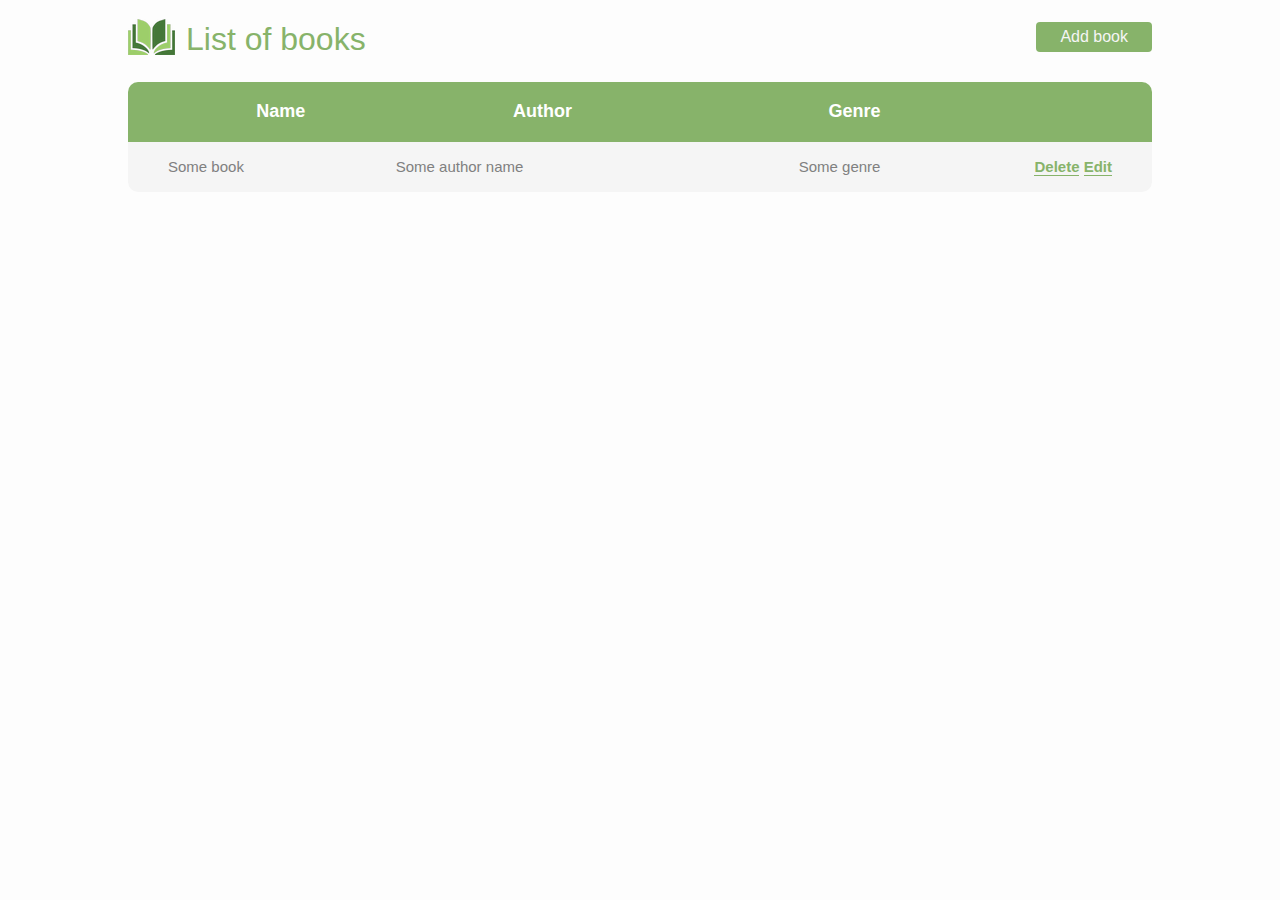
<file: homework-09/src/main/resources/templates/index.html>
<!doctype html>
<html lang="en" xmlns:th="http://www.thymeleaf.org">

    <head>
        <meta charset="utf-8">
        <title>Library</title>
        <link href="[data-uri]" rel="icon" type="image/x-icon" />
        <link rel="stylesheet" th:href="@{/css/normalize.css}" href="../static/css/normalize.css">
        <link rel="stylesheet" th:href="@{/css/main.css}" href="../static/css/main.css">
        <meta name="theme-color" content="#fafafa">
    </head>

    <body>
        <header class="header">
            <h1 class="header__title">List of books</h1>
            <div class="logo" title="Library home page">
                <a class="link link_no-underline logo__link" href="/">
                    <img class="logo__img" height="36" width="47"  th:src="@{/img/logo.png}" src="../static/img/logo.png">
                </a>
            </div>
            <div class="header__buttons">
                <a class="link" th:href="@{/book/add}" tabindex="-1" href="book.html"><input class="button" type="button" value="Add book"></a>
            </div>
        </header>
        <main class="wrapper">
            <table class="grid">
                <tr class="grid__header grid__row">
                    <th class="grid__col grid__col_first">Name</th>
                    <th class="grid__col">Author</th>
                    <th class="grid__col grid__col_text-right">Genre</th>
                    <th class="grid__col grid__col_last grid__col_text-right"></th>
                </tr>
                <tr class="grid__body grid__row" th:each="book: ${books}">
                    <td class="grid__col grid__col_first" th:text="${book.name}">Some book</td>
                    <td class="grid__col" th:text="${book.author.surname + ' ' + book.author.name + ' ' + book.author.patronymic}">Some author name</td>
                    <td class="grid__col grid__col_text-right" th:text="${book.genre.name}">Some genre</td>
                    <th class="grid__col grid__col_last grid__col_text-right">
                        <a class="link" onclick="return popup();" th:href="@{/book/delete(id=${book.id})}" href="book.html">Delete</a>
                        <a class="link" th:href="@{/book/edit(id=${book.id})}" href="book.html">Edit</a>
                    </th>
                </tr>
            </table>
        </main>
        <script>
            function popup() {
                return confirm("Are you sure you want to delete the book?")
            }
        </script>
    </body>
</html>
</file>
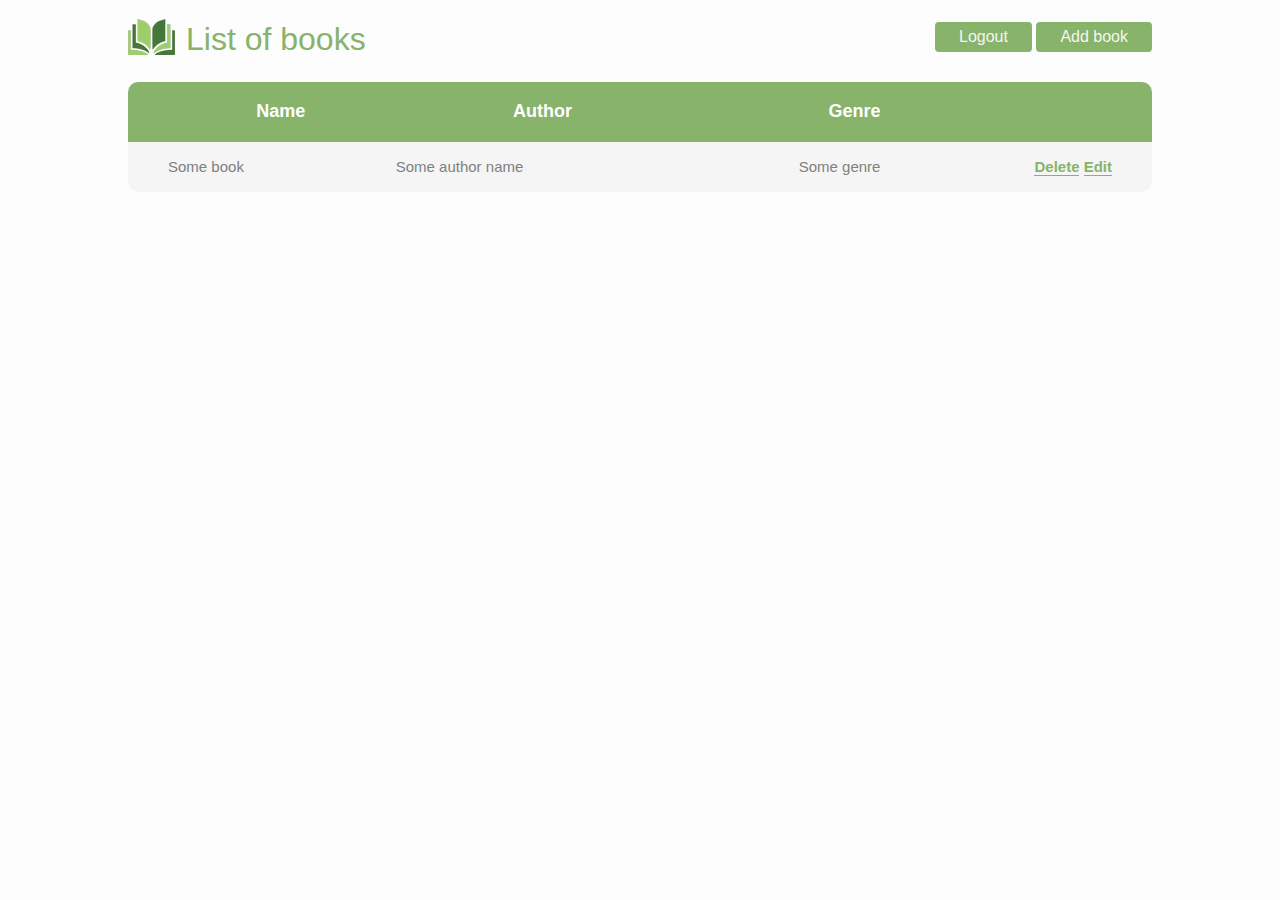
<file: homework-12/src/main/resources/templates/index.html>
<!doctype html>
<html lang="en" xmlns:th="http://www.thymeleaf.org">

    <head>
        <meta charset="utf-8">
        <title>Library</title>
        <link href="[data-uri]" rel="icon" type="image/x-icon" />
        <link rel="stylesheet" th:href="@{/css/normalize.css}" href="../static/css/normalize.css">
        <link rel="stylesheet" th:href="@{/css/main.css}" href="../static/css/main.css">
        <meta name="theme-color" content="#fafafa">
    </head>

    <body>
        <header class="header">
            <h1 class="header__title">List of books</h1>
            <div class="logo" title="Library home page">
                <a class="link link_no-underline logo__link" href="/">
                    <img class="logo__img" height="36" width="47"  th:src="@{/img/logo.png}" src="../static/img/logo.png">
                </a>
            </div>
            <div class="header__buttons">
                <a class="link" tabindex="-1" href="/logout"><input class="button" type="button" value="Logout"></a>
                <a class="link" th:href="@{/book/add}" tabindex="-1" href="book.html"><input class="button" type="button" value="Add book"></a>
            </div>
        </header>
        <main class="wrapper">
            <table class="grid">
                <tr class="grid__header grid__row">
                    <th class="grid__col grid__col_first">Name</th>
                    <th class="grid__col">Author</th>
                    <th class="grid__col grid__col_text-right">Genre</th>
                    <th class="grid__col grid__col_last grid__col_text-right"></th>
                </tr>
                <tr class="grid__body grid__row" th:each="book: ${books}">
                    <td class="grid__col grid__col_first" th:text="${book.name}">Some book</td>
                    <td class="grid__col" th:text="${book.author.surname + ' ' + book.author.name + ' ' + book.author.patronymic}">Some author name</td>
                    <td class="grid__col grid__col_text-right" th:text="${book.genre.name}">Some genre</td>
                    <th class="grid__col grid__col_last grid__col_text-right">
                        <a class="link" onclick="return popup();" th:href="@{/book/delete(id=${book.id})}" href="book.html">Delete</a>
                        <a class="link" th:href="@{/book/edit(id=${book.id})}" href="book.html">Edit</a>
                    </th>
                </tr>
            </table>
        </main>
        <script>
            function popup() {
                return confirm("Are you sure you want to delete the book?")
            }
        </script>
    </body>
</html>
</file>
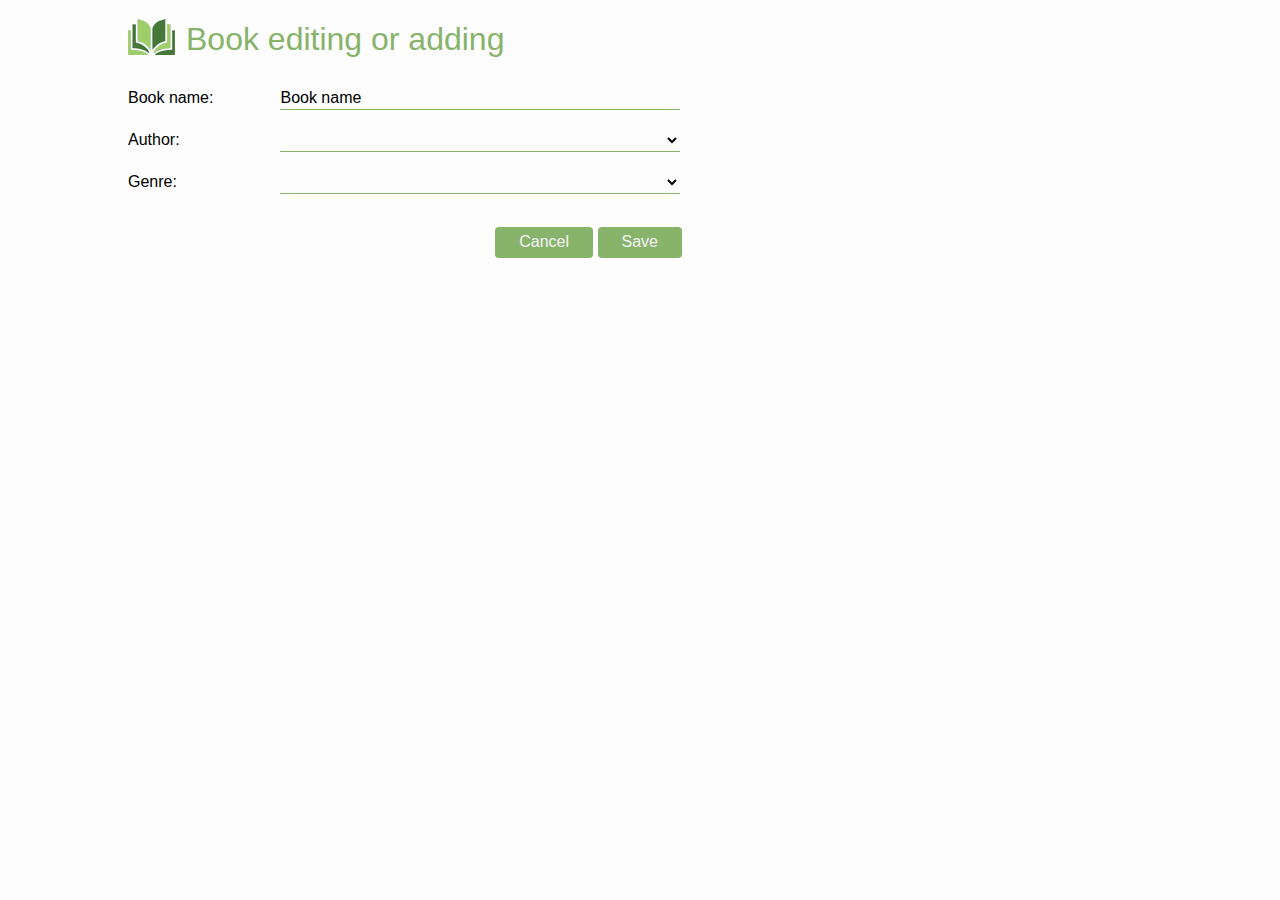
<file: homework-09/src/main/resources/templates/book.html>
<!doctype html>
<html lang="en" xmlns:th="http://www.thymeleaf.org" th:object="${book}">

<head>
    <meta charset="utf-8">
    <title th:text="*{id} ? 'Book: ' + *{name} + ' - editing' : 'Book adding'">Book: Book Name - editing or adding</title>
    <link href="[data-uri]" rel="icon" type="image/x-icon" />
    <link rel="stylesheet" th:href="@{/css/normalize.css}" href="../static/css/normalize.css">
    <link rel="stylesheet" th:href="@{/css/main.css}" href="../static/css/main.css">
</head>

<body>
    <header class="header">
        <h1 class="header__title" th:text="*{id} ? 'Book editing' : 'Book adding'">Book editing or adding</h1>
        <div class="logo" title="Library home page">
            <a class="link link_no-underline logo__link" href="/">
                <img class="logo__img" height="36" width="47"  th:src="@{/img/logo.png}" src="../static/img/logo.png">
            </a>
        </div>
    </header>
    <main class="wrapper">
        <div class="form">
            <form action="book.html" th:action="@{/book/edit(id=*{id})}" th:method="post">
                <div class="form__item form__item_hide">
                    <label class="form__input-title" for="book-id">ID:</label>
                    <input class="form__input" id="book-id" type="text" th:field="*{id}" value="300"/>
                </div>
                <div class="form__item">
                    <label class="form__input-title" for="book-name">Book name:</label>
                    <input class="form__input" id="book-name" type="text" th:field="*{name}" value="Book name"/>
                </div>
                <div class="form__item">
                    <label class="form__input-title" for="author">Author:</label>
                    <select class="form__input combo-box" id="author" th:field="*{author.id}">
                        <option class="combo-box__item" value="Some author" th:value="${author.id}" th:each="author: ${authors}" th:selected="${author.id==book.author.id}" th:text="${author.surname + ' ' + author.name + ' ' + author.patronymic}"></option>
                    </select>
                </div>
                <div class="form__item">
                    <label class="form__input-title" for="genre">Genre:</label>
                    <select class="form__input combo-box" id="genre" th:field="*{genre.id}">
                        <option class="combo-box__item" value="Some genre" th:value="${genre.id}" th:each="genre: ${genres}" th:selected="${genre.id==book.genre.id}" th:text="${genre.name}"></option>
                    </select>
                </div>
                <div class="form__buttons">
                    <a class="link link_no-underline" tabindex="-1" href="/"><input class="button" type="button" value="Cancel"></a>
                    <input class="button" type="submit" value="Save">
                </div>

            </form>
        </div>
    </main>
</body>

</html>
</file>
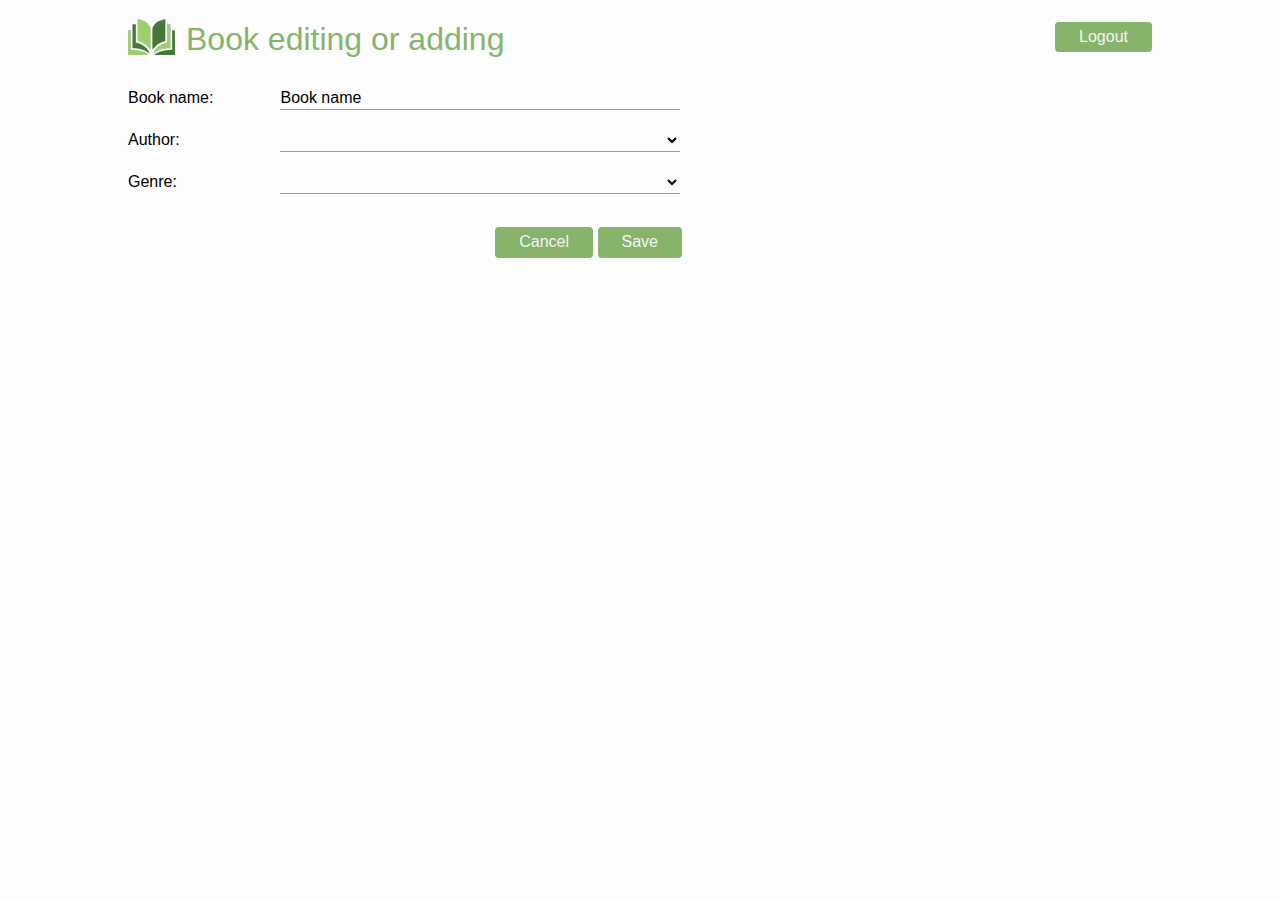
<file: homework-12/src/main/resources/templates/book.html>
<!doctype html>
<html lang="en" xmlns:th="http://www.thymeleaf.org" th:object="${book}">

<head>
    <meta charset="utf-8">
    <title th:text="*{id} ? 'Book: ' + *{name} + ' - editing' : 'Book adding'">Book: Book Name - editing or adding</title>
    <link href="[data-uri]" rel="icon" type="image/x-icon" />
    <link rel="stylesheet" th:href="@{/css/normalize.css}" href="../static/css/normalize.css">
    <link rel="stylesheet" th:href="@{/css/main.css}" href="../static/css/main.css">
</head>

<body>
    <header class="header">
        <h1 class="header__title" th:text="*{id} ? 'Book editing' : 'Book adding'">Book editing or adding</h1>
        <div class="logo" title="Library home page">
            <a class="link link_no-underline logo__link" href="/">
                <img class="logo__img" height="36" width="47"  th:src="@{/img/logo.png}" src="../static/img/logo.png">
            </a>
        </div>
        <div class="header__buttons">
            <a class="link" tabindex="-1" href="/logout"><input class="button" type="button" value="Logout"></a>
        </div>
    </header>
    <main class="wrapper">
        <div class="form">
            <form action="book.html" th:action="@{/book/edit(id=*{id})}" th:method="post">
                <div class="form__item form__item_hide">
                    <label class="form__input-title" for="book-id">ID:</label>
                    <input class="form__input" id="book-id" type="text" th:field="*{id}" value="300"/>
                </div>
                <div class="form__item">
                    <label class="form__input-title" for="book-name">Book name:</label>
                    <input class="form__input" id="book-name" type="text" th:field="*{name}" value="Book name"/>
                </div>
                <div class="form__item">
                    <label class="form__input-title" for="author">Author:</label>
                    <select class="form__input combo-box" id="author" th:field="*{author.id}">
                        <option class="combo-box__item" value="Some author" th:value="${author.id}" th:each="author: ${authors}" th:selected="${author.id==book.author.id}" th:text="${author.surname + ' ' + author.name + ' ' + author.patronymic}"></option>
                    </select>
                </div>
                <div class="form__item">
                    <label class="form__input-title" for="genre">Genre:</label>
                    <select class="form__input combo-box" id="genre" th:field="*{genre.id}">
                        <option class="combo-box__item" value="Some genre" th:value="${genre.id}" th:each="genre: ${genres}" th:selected="${genre.id==book.genre.id}" th:text="${genre.name}"></option>
                    </select>
                </div>
                <div class="form__buttons">
                    <a class="link link_no-underline" tabindex="-1" href="/"><input class="button" type="button" value="Cancel"></a>
                    <input class="button" type="submit" value="Save">
                </div>

            </form>
        </div>
    </main>
</body>

</html>
</file>
<file: homework-09/src/main/resources/static/css/main.css>
body {
    font-family: sans-serif;
    background-color: #fdfdfd;
}
::selection {
  background-color: #87b36a;
  color: #fff;
}


.header {
    position: relative;
}
.header .header__title {
    text-align: left;
    font-weight: normal;
    font-size: 2em;
    color: #87B36A;
    margin: 21px 10% 24px;
    padding-left: 58px;
}
.header .header__buttons {
    position: absolute;
    top: 1px;
    right: 0;
    margin: 0 10%;
}


.wrapper {
    padding: 0 10%;
}


.logo {
    position: absolute;
    top: -2px;
    left: 0px;
    z-index: 1;
    height: 36px;
    width: 47px;
    margin-left: 10%;
}
.logo .logo__link {
    display: block;
}


.link {
    color: #87b36a;
    cursor: pointer;
    text-decoration: none;
    border-bottom: 1px solid;
}
.link:hover {
    color: #96c477;
}
.link:focus {
    outline: thin dotted #87b36a;
    outline-offset: 4px;
    border-radius: 1px;
}
.link_margin-left {
    margin-left: 4px;
}
.link_no-underline {
    border-bottom: 0;
}


.grid {
    border-collapse: collapse;
    background: white;
    border-radius: 10px;
    overflow: hidden;
    width: 100%;
    margin: 0 auto;
    position: relative;
}
.grid .grid__header {
  height: 60px;
  background: #87b36a;
  font-size: 18px;
  color: #fff;
  line-height: 1.2;
  font-weight: unset;
}
.grid .grid__body {
  height: 50px;
  font-size: 15px;
  color: #808080;
  line-height: 1.2;
  font-weight: unset;
}
.grid .grid__body:nth-child(2n) {
  background-color: #f5f5f5;
}
.grid .grid__row .grid__col_first {
    padding-left: 40px;
}
.grid .grid__row .grid__col_last {
    padding-right: 40px;
}
.grid .grid__row .grid__col_text-right {
    text-align: right;
}


.form {
    width: 554px;
}
.form .form__input-title {
    cursor: pointer;
    display: inline-block;
    width: 148px;
}
.form .form__input {
    margin: 5px 0px 13px;
    padding: 2px 0;
    border-left: 0;
    border-right: 0;
    border-top: 0;
    border-bottom: 1px solid #87b36a;
    width: 400px;
    background-color: #fdfdfd;
}
.form .form__buttons:focus,
.form .form__input:focus {
    outline: thin dotted #87b36a;
    outline-offset: 4px;
    border-radius: 1px;
}
.form .form__item_hide {
    display: none;
}
.form .form__buttons {
    margin: 20px 0;
    text-align: right;
}


.button {
    background-color: #87b36a;
    color: #f5f5f5;
    border: 0;
    padding: 6px 24px;
    border-radius: 4px;
    cursor: pointer;
}
.button:hover {
    background-color: #96c477;
}
</file>
<file: homework-12/src/main/resources/static/css/main.css>
body {
    font-family: sans-serif;
    background-color: #fdfdfd;
}
::selection {
  background-color: #87b36a;
  color: #fff;
}


.header {
    position: relative;
}
.header .header__title {
    text-align: left;
    font-weight: normal;
    font-size: 2em;
    color: #87B36A;
    margin: 21px 10% 24px;
    padding-left: 58px;
}
.header .header__buttons {
    position: absolute;
    top: 1px;
    right: 0;
    margin: 0 10%;
}


.wrapper {
    padding: 0 10%;
}


.logo {
    position: absolute;
    top: -2px;
    left: 0px;
    z-index: 1;
    height: 36px;
    width: 47px;
    margin-left: 10%;
}
.logo .logo__link {
    display: block;
}


.link {
    color: #87b36a;
    cursor: pointer;
    text-decoration: none;
    border-bottom: 1px solid;
}
.link:hover {
    color: #96c477;
}
.link:focus {
    outline: thin dotted #87b36a;
    outline-offset: 4px;
    border-radius: 1px;
}
.link_margin-left {
    margin-left: 4px;
}
.link_no-underline {
    border-bottom: 0;
}


.grid {
    border-collapse: collapse;
    background: white;
    border-radius: 10px;
    overflow: hidden;
    width: 100%;
    margin: 0 auto;
    position: relative;
}
.grid .grid__header {
  height: 60px;
  background: #87b36a;
  font-size: 18px;
  color: #fff;
  line-height: 1.2;
  font-weight: unset;
}
.grid .grid__body {
  height: 50px;
  font-size: 15px;
  color: #808080;
  line-height: 1.2;
  font-weight: unset;
}
.grid .grid__body:nth-child(2n) {
  background-color: #f5f5f5;
}
.grid .grid__row .grid__col_first {
    padding-left: 40px;
}
.grid .grid__row .grid__col_last {
    padding-right: 40px;
}
.grid .grid__row .grid__col_text-right {
    text-align: right;
}


.form {
    width: 554px;
}
.form .form__input-title {
    cursor: pointer;
    display: inline-block;
    width: 148px;
}
.form .form__input {
    margin: 5px 0px 13px;
    padding: 2px 0;
    border-left: 0;
    border-right: 0;
    border-top: 0;
    border-bottom: 1px solid #87b36a;
    width: 400px;
    background-color: #fdfdfd;
}
.form .form__buttons:focus,
.form .form__input:focus {
    outline: thin dotted #87b36a;
    outline-offset: 4px;
    border-radius: 1px;
}
.form .form__item_hide {
    display: none;
}
.form .form__buttons {
    margin: 20px 0;
    text-align: right;
}


.button {
    background-color: #87b36a;
    color: #f5f5f5;
    border: 0;
    padding: 6px 24px;
    border-radius: 4px;
    cursor: pointer;
}
.button:hover {
    background-color: #96c477;
}
</file>
